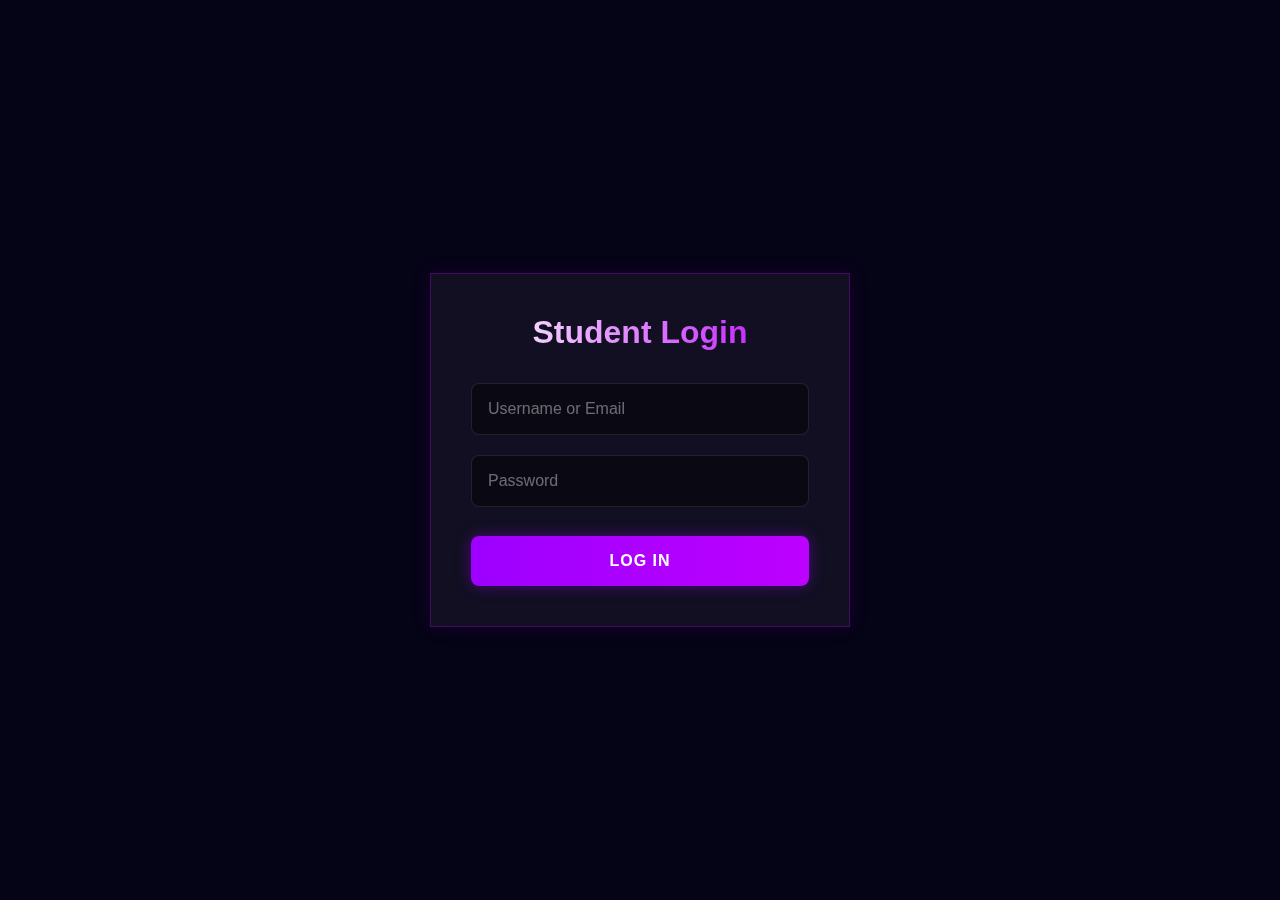
<file: index.html>
<!DOCTYPE html>
<html lang="en">
    <head>
        <meta charset="UTF-8">
        <meta name="viewport" content="width=device-width, initial-scale=1.0">
        <title>Student Dashboard</title>
        <link rel="stylesheet" href="./style/main.css">
        <link rel="stylesheet" href="./style/login.css">
        <link rel="stylesheet" href="./style/profile.css">
        <link rel="icon" type="image/png" href="./assets/logo.png">
        <script type="module" src="./js/main.js"></script>
    </head>
    <body>

        <div id="login-section" class="container hidden">
            <h1 class="studentH1">Student Login</h1>
            <form id="login-form">
                <p id="error-msg" class="hidden">Invalid Credentials</p>
                <input type="text" id="username-input" placeholder="Username or Email" required>
                <input type="password" id="password-input" placeholder="Password" required>
                <button type="submit">Log In</button>
            </form>
        </div>

        <div id="profile-section" class="container hidden" style="display: none;">
    
            <header>
                <h2 id="welcome-msg">&nbsp;</h2>
                <button id="logout-btn">Logout</button>
            </header>

            <div class="tabs">
                <button class="tab-btn active" onclick="switchTab('profile')">Profile</button>
                <button class="tab-btn" onclick="switchTab('skills')">Skills</button>
                <button class="tab-btn" onclick="switchTab('projects')">Activities</button>
                <button class="tab-btn" onclick="switchTab('graphs')">Graphs</button>
            </div>

            <div id="tab-profile" class="tab-content">
                <div id="profile-grid" class="stats-grid">
                    </div> 
            </div>

            <div id="tab-skills" class="tab-content hidden">
                <div class="card">
                    <h3>Top Technical Skills</h3>
                    <p>
                        Based on your piscine and project transactions.
                    </p>
                    <div id="skills-container">
                    </div>
                </div>
            </div>

            <div id="tab-projects" class="tab-content hidden">
                <div class="card">
                    <h3>Activities history</h3>
                    <p>
                        Your last activities.
                    </p>
                    <ul id="projects-container"></ul>
                </div>
            </div>

            <div id="tab-graphs" class="tab-content hidden">
                
                <div class="card" style="margin-bottom: 20px;">
    <div class="progressAndWhenStart">
        <h3 style="margin: 0;">XP Progression</h3>
        
        <select id="xp-range-select">
            <option value="all">Since the start</option>
            <option value="6months">Last 6 months</option>
            <option value="3months">Last 3 months</option>
            <option value="1month">Last month</option>
            <option value="1week">Last week</option>
        </select>
    </div>

    <div id="xp-chart-container" class="chart-container"></div>
    
    <div>
        <strong>About this Graph:</strong> This chart visualizes your learning velocity. 
        Steep jumps indicate large projects completed.
    </div>
</div>

                <div class="card">
                    <h3>Audit Ratio (Done vs Received)</h3>
                    <div id="audit-chart-container" class="chart-container"></div>
                    <div>
                        <strong>About this Graph:</strong> This graph shows how many audits you done and received.
                        <br>• <strong>Done:</strong> The amount of code you have reviewed for others.
                        <br>• <strong>Received:</strong> The amount of code others reviewed for you.
                        <br><em>The ratio should be above 1.0 (Green bar higher than Orange bar).</em>
                    </div>
                </div>

            </div>

        </div>
    </body>
</html>
</file>
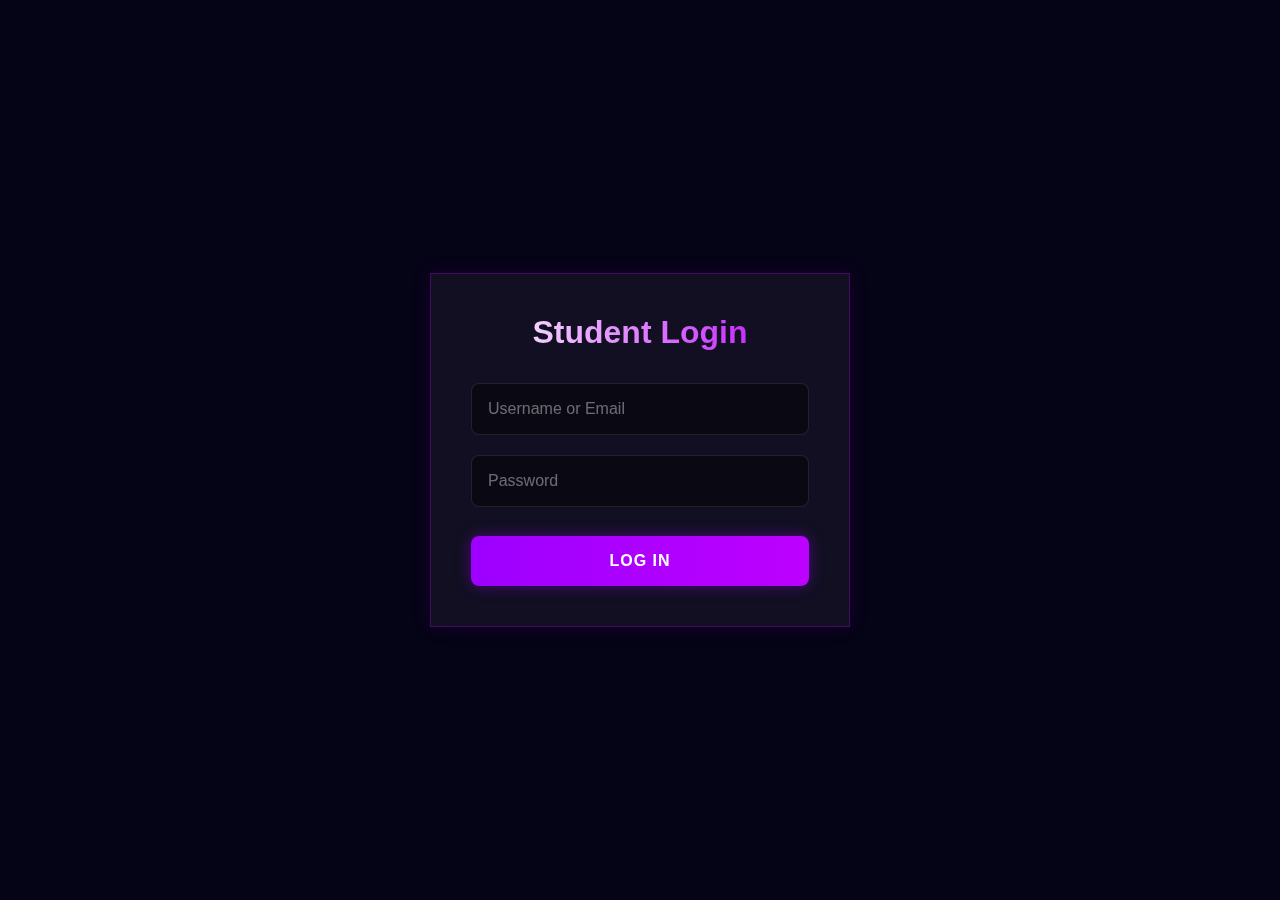
<file: graphql/index.html>
<!DOCTYPE html>
<html lang="en">
    <head>
        <meta charset="UTF-8">
        <meta name="viewport" content="width=device-width, initial-scale=1.0">
        <title>Student Dashboard</title>
        <link rel="stylesheet" href="./style/main.css">
        <link rel="stylesheet" href="./style/login.css">
        <link rel="stylesheet" href="./style/profile.css">
        <link rel="icon" type="image/png" href="./assets/logo.png">
        <script type="module" src="./js/main.js"></script>
    </head>
    <body>

        <div id="login-section" class="container hidden">
            <h1 class="studentH1">Student Login</h1>
            <form id="login-form">
                <p id="error-msg" class="hidden">Invalid Credentials</p>
                <input type="text" id="username-input" placeholder="Username or Email" required>
                <input type="password" id="password-input" placeholder="Password" required>
                <button type="submit">Log In</button>
            </form>
        </div>

        <div id="profile-section" class="container hidden" style="display: none;">
    
            <header>
                <h2 id="welcome-msg">&nbsp;</h2>
                <button id="logout-btn">Logout</button>
            </header>

            <div class="tabs">
                <button class="tab-btn active" onclick="switchTab('profile')">Profile</button>
                <button class="tab-btn" onclick="switchTab('skills')">Skills</button>
                <button class="tab-btn" onclick="switchTab('projects')">Activities</button>
                <button class="tab-btn" onclick="switchTab('graphs')">Graphs</button>
            </div>

            <div id="tab-profile" class="tab-content">
                <div id="profile-grid" class="stats-grid">
                    </div> 
            </div>

            <div id="tab-skills" class="tab-content hidden">
                <div class="card">
                    <h3>Top Technical Skills</h3>
                    <p>
                        Based on your piscine and project transactions.
                    </p>
                    <div id="skills-container">
                    </div>
                </div>
            </div>

            <div id="tab-projects" class="tab-content hidden">
                <div class="card">
                    <h3>Activities history</h3>
                    <p>
                        Your last activities.
                    </p>
                    <ul id="projects-container"></ul>
                </div>
            </div>

            <div id="tab-graphs" class="tab-content hidden">
                
                <div class="card" style="margin-bottom: 20px;">
    <div class="progressAndWhenStart">
        <h3 style="margin: 0;">XP Progression</h3>
        
        <select id="xp-range-select">
            <option value="all">Since the start</option>
            <option value="6months">Last 6 months</option>
            <option value="3months">Last 3 months</option>
            <option value="1month">Last month</option>
            <option value="1week">Last week</option>
        </select>
    </div>

    <div id="xp-chart-container" class="chart-container"></div>
    
    <div>
        <strong>About this Graph:</strong> This chart visualizes your learning velocity. 
        Steep jumps indicate large projects completed.
    </div>
</div>

                <div class="card">
                    <h3>Audit Ratio (Done vs Received)</h3>
                    <div id="audit-chart-container" class="chart-container"></div>
                    <div>
                        <strong>About this Graph:</strong> This graph shows how many audits you done and received.
                        <br>• <strong>Done:</strong> The amount of code you have reviewed for others.
                        <br>• <strong>Received:</strong> The amount of code others reviewed for you.
                        <br><em>The ratio should be above 1.0 (Green bar higher than Orange bar).</em>
                    </div>
                </div>

            </div>

        </div>
    </body>
</html>
</file>
<file: style/main.css>
:root {
    /* --- THEME COLORS (Based on your image) --- */
    --bg-dark: #050316;
    /* Deep Black/Purple */
    --bg-gradient: linear-gradient(135deg, #0f0c29, #302b63, #24243e);

    --glass-bg: rgba(255, 255, 255, 0.05);
    /* See-through white */
    --glass-border: rgba(255, 255, 255, 0.1);
    --glass-blur: 10px;

    --neon-purple: #bd00ff;
    --neon-blue: #00d4ff;
    --text-main: #ffffff;
    --text-muted: #a1a1aa;

    --border-radius: 16px;
    --shadow: 0 8px 32px 0 rgba(0, 0, 0, 0.37);
}

* {
    box-sizing: border-box;
    margin: 0;
    padding: 0;
}

body {
    font-family: 'Inter', 'Segoe UI', sans-serif;
    /* Clean font */
    background: var(--bg-dark);
    background-attachment: fixed;
    /* Keeps bg still while scrolling */
    color: var(--text-main);
    display: flex;
    justify-content: center;
    align-items: center;
    height: 100vh;
    overflow: hidden;
    /* Lock page scroll */
    padding: 20px;
}

/* --- THE GLASS WINDOW CONTAINER --- */
.container {
    background: var(--glass-bg);
    backdrop-filter: blur(var(--glass-blur));
    -webkit-backdrop-filter: blur(var(--glass-blur));
    /* Safari support */

    border: 1px solid var(--glass-border);
    box-shadow: var(--shadow);

    padding: 2.5rem;
    width: 100%;

    /* ✅ VERTICAL SCROLL LOGIC */
    max-height: 85vh;
    overflow-y: auto;
    overflow-x: hidden;

    /* Smooth appear animation */
    transition: all 0.3s ease;
    animation: floatIn 0.5s ease-out;
}

.noData {
    text-align: center;
    color: var(--text-muted);
    font-size: 1.5rem;
    font-weight: 500;
}

.xp-tooltip {
    position: absolute;
    background: rgba(15, 15, 25, 0.98);
    border: 1px solid #06b6d4;
    border-radius: 8px;
    padding: 12px 16px;
    color: #fff;
    font-size: 13px;
    pointer-events: none;
    opacity: 0;
    transition: opacity 0.2s, top 0.1s, left 0.1s;
    z-index: 1000;
    box-shadow: 0 8px 24px rgba(0, 0, 0, 0.5);
    min-width: 200px;
    display: none;
}
#welcome-msg{
    text-align: center;
}
.error-text{
    color: red;
    text-align: center;
}
@keyframes floatIn {
    from {
        opacity: 0;
        transform: translateY(20px);
    }

    to {
        opacity: 1;
        transform: translateY(0);
    }
}

/* UTILITY */
.hidden {
    display: none !important;
}

/* --- DARK MODE SCROLLBAR --- */
::-webkit-scrollbar {
    width: 8px;
    height: 8px;
}

::-webkit-scrollbar-track {
    background: rgba(0, 0, 0, 0.3);
}

::-webkit-scrollbar-thumb {
    background: rgba(189, 0, 255, 0.4);
    /* Purple tint */
}

::-webkit-scrollbar-thumb:hover {
    background: var(--neon-purple);
}
</file>
<file: style/login.css>
#login-section {
    max-width: 420px;
    margin: 0 auto; /* Centers it horizontally */
    text-align: center;
    border: 1px solid rgba(189, 0, 255, 0.3);
    box-shadow: 0 0 20px rgba(189, 0, 255, 0.1);
}

.studentH1 {
    font-size: 2rem;
    margin-bottom: 2rem;
    font-weight: 700;
    background: linear-gradient(90deg, #fff, #bd00ff);
    -webkit-background-clip: text;
    -webkit-text-fill-color: transparent;
}

#login-form {
    display: flex;
    flex-direction: column;
    gap: 1.2rem;
}

/* --- DARK INPUT SLOTS --- */
#login-form input {
    padding: 1rem;
    background: rgba(0, 0, 0, 0.4);
    border: 1px solid rgba(255, 255, 255, 0.1);
    border-radius: 8px;
    color: white;
    font-size: 1rem;
    outline: none;
    transition: all 0.3s ease;
}

#login-form input::placeholder {
    color: rgba(255, 255, 255, 0.4);
}

#login-form input:focus {
    border-color: var(--neon-purple);
    box-shadow: 0 0 10px rgba(189, 0, 255, 0.3);
    background: rgba(0, 0, 0, 0.6);
}

/* --- NEON BUTTON --- */
#login-form button {
    padding: 1rem;
    margin-top: 10px;
    background: linear-gradient(90deg, #9d00ff, #bd00ff);
    color: white;
    border: none;
    font-size: 1rem;
    font-weight: bold;
    border-radius: 8px;
    cursor: pointer;
    text-transform: uppercase;
    letter-spacing: 1px;
    transition: all 0.3s ease;
    box-shadow: 0 0 15px rgba(157, 0, 255, 0.4);
}

#login-form button:hover {
    transform: translateY(-2px);
    box-shadow: 0 0 25px rgba(189, 0, 255, 0.8);
}

/* --- ERROR & SPINNER --- */
#error-msg {
    color: #ff6b6b;
    background: rgba(255, 0, 0, 0.1);
    border: 1px solid rgba(255, 0, 0, 0.2);
    padding: 10px;
    border-radius: 6px;
    font-size: 0.9rem;
    min-height: 40px;
    display: flex;
    justify-content: center;
    align-items: center;
}

.loading-container {
    display: flex;
    justify-content: center;
    gap: 10px;
    color: #ccc;
}

.spinner {
    width: 20px;
    height: 20px;
    border: 3px solid rgba(255,255,255,0.1);
    border-top: 3px solid var(--neon-purple);
    border-radius: 50%;
    animation: spin 1s linear infinite;
}

@keyframes spin { 0% {transform: rotate(0deg);} 100% {transform: rotate(360deg);} }

/* Mobile Response */
@media (max-width: 600px) {
    #login-section {
        border: none;
        box-shadow: none;
        background: transparent;
        backdrop-filter: none;
    }
}
</file>
<file: style/profile.css>
/* --- HEADER --- */
header {
    display: flex;
    flex-direction: row;
    align-items: center;

    justify-content: space-between; 
    
    margin-bottom: 25px;
    width: 100%;
}

header h2 {
    font-size: 1.5rem;
    font-weight: 600;
    margin: 0;
}

#logout-btn {
    padding: 8px 16px;
    background: rgba(255, 50, 50, 0.2);
    border: 1px solid rgba(255, 50, 50, 0.4);
    color: #ff6b6b;
    cursor: pointer;
    transition: 0.2s;
    white-space: nowrap; /* Prevents text wrapping */
}

#logout-btn:hover {
    background: rgba(255, 50, 50, 0.4);
    color: white;
}
/* --- TABS (Neon Underline + NO SCROLLBAR) --- */
.tabs {
    display: flex;
    border-bottom: 1px solid rgba(255,255,255,0.1);
    margin-bottom: 25px;
    gap: 15px;
    
    /* Allow scrolling but hide the ugly bar */
    overflow-x: auto;
    -ms-overflow-style: none;  /* IE and Edge */
    scrollbar-width: none;  /* Firefox */
}

/* Hide scrollbar for Chrome, Safari and Opera */
.tabs::-webkit-scrollbar {
    display: none;
}

.tab-btn {
    background: none;
    border: none;
    padding: 12px 20px;
    font-size: 1rem;
    color: var(--text-muted);
    cursor: pointer;
    position: relative;
    transition: 0.3s;
    white-space: nowrap; /* Keep buttons on one line */
}

.tab-btn:hover {
    color: white;
}

.tab-btn.active {
    color: var(--neon-purple);
    font-weight: bold;
}

/* Glowing Line under active tab */
.tab-btn.active::after {
    content: '';
    position: absolute;
    bottom: -1px;
    left: 0;
    width: 100%;
    height: 3px;
    background: var(--neon-purple);
    box-shadow: 0 -2px 10px var(--neon-purple);
}

/* --- CONTENT FADE IN --- */
.tab-content {
    animation: fadeIn 0.4s ease;
    /* Default (Mobile): Stack items vertically */
    display: flex;
    flex-direction: column;
    gap: 20px;
}

@keyframes fadeIn { 
    from {opacity: 0; transform: translateY(10px);} 
    to {opacity: 1; transform: translateY(0);} 
}
.stat-card{
    border: 1px solid rgba(189, 0, 255, 0.4);
    background-color: rgba(189, 0, 255, 0.15);
}
.stat-card:hover{
    background: rgba(187, 0, 255, 0.342);
}
.projnameskill{
    color: rgba(187, 0, 255, 0.905);
}
/* --- GRID LAYOUT --- */
.stats-grid {
    display: grid;
    grid-template-columns: 1fr;
    gap: 0.3em;

    margin-bottom: 0.7em;
}

.stat-label{
    color: var(--text-muted);
    font-size: 1rem;
    font-weight: 600;
}

.stat-value{
    font-size: 1.2rem;
    font-weight: 700;
}
/* --- GLASS CARDS --- */
.card {
    background: rgba(255, 255, 255, 0.03);
    border: 1px solid rgba(255, 255, 255, 0.08);
    padding: 0.7rem;
    text-align: center;
    transition: 0.3s;

    display: flex;
    flex-direction: column;
    justify-content: center;
}

.card:hover {
    background: rgba(255, 255, 255, 0.06);
    border-color: rgba(189, 0, 255, 0.3);
    transform: translateY(-2px);
}

.card h3 {
    font-size: 1rem;
    text-transform: uppercase;
    letter-spacing: 1px;
    color: var(--text-muted);
    margin-bottom: 0.3rem;
}
.progressAndWhenStart{
    display: flex; 
    justify-content: space-between; 
    align-items: center; 
    margin-bottom: 15px;
}

#skills-container, #projects-container {
    margin-top: 2rem;
    max-height: 30rem;
    overflow-y: auto;
}

/* --- NEON SKILL TAGS --- */
.skill-tag {
    background: rgba(189, 0, 255, 0.15);
    border: 1px solid rgba(189, 0, 255, 0.4);
    color: #e0aaff;
    padding: 6px 14px;
    font-size: 0.85rem;
    font-weight: 600;
    box-shadow: 0 0 10px rgba(189, 0, 255, 0.1);
    cursor: pointer;
}
.skill-tag:hover{
    background: rgba(187, 0, 255, 0.342);
}
/* --- PROJECT LIST ITEMS --- */
#projects-container li {
    background: rgba(189, 0, 255, 0.15);
    border: 1px solid rgba(189, 0, 255, 0.4);
    padding: 0.4rem 1rem;
    margin-bottom: 0.2rem;
    transition: 0.2s;
}
#projects-container li:hover {
    background: rgba(187, 0, 255, 0.342);
}

/* --- GRAPHS --- */
.chart-container {
    width: 100%;
    margin-bottom: 1rem;
}

/* -- SELECT --*/
#xp-range-select {
    background: rgba(189, 0, 255, 0.15);
    color: var(--text-white);
    border: none; 
    padding: 0.2rem;
    cursor: pointer;
    transition: all 0.2s ease;
    font-size: 0.9rem;
}
#xp-range-select:hover {
    background: rgba(189, 0, 255, 0.25);
    border-color: rgba(189, 0, 255, 0.5);
}
#xp-range-select:focus {
    background: rgba(189, 0, 255, 0.3);
}
#xp-range-select option {
    background-color: #1a1a2e;
    color: var(--text-white);
    padding: 10px;
}
.ratioUnderAuditGraph{
    font-weight: 700;
}

.skills-grid{
    display: flex;
    flex-wrap: wrap;
    overflow: hidden;
    gap: 0.2em;
    width: fit-content;
    margin-bottom: 0.9em;
}
.project-panel {
  height: auto;
  max-height: 20em;
  overflow-y: auto;
}
.project-item{
    background-color: rgba(189, 0, 255, 0.15);
    margin-bottom: 0.2em;
    border: 1px solid rgba(189, 0, 255, 0.4);
}
.project-item:hover{
    background-color: rgba(189, 0, 255, 0.25);
}
/* --- RESPONSIVE --- */
@media (max-width: 720px) {
    body { padding: 10px; }
    
    .container {
        padding: 1.5rem;
        max-height: 95vh;
    }

    header {
        flex-direction: column;
        gap: 15px;
    }
}

@media (min-width: 1024px) {
    body { 
        padding: 5rem; 
    }
    #dashboard-layout{
        width: 70%;
    }
}


@media (min-width: 800px) {
    .stats-grid {
        grid-template-columns: repeat(3, 1fr);
    }

    .tab-content > .stats-grid,
    .tab-content > .card:only-child {
        grid-column: span 2;
    }
}

@media (max-width: 400px) {
.progressAndWhenStart{
    flex-direction: column;
    gap: 0.6rem;
}
}
</file>
<file: graphql/style/main.css>
:root {
    /* --- THEME COLORS (Based on your image) --- */
    --bg-dark: #050316;
    /* Deep Black/Purple */
    --bg-gradient: linear-gradient(135deg, #0f0c29, #302b63, #24243e);

    --glass-bg: rgba(255, 255, 255, 0.05);
    /* See-through white */
    --glass-border: rgba(255, 255, 255, 0.1);
    --glass-blur: 10px;

    --neon-purple: #bd00ff;
    --neon-blue: #00d4ff;
    --text-main: #ffffff;
    --text-muted: #a1a1aa;

    --border-radius: 16px;
    --shadow: 0 8px 32px 0 rgba(0, 0, 0, 0.37);
}

* {
    box-sizing: border-box;
    margin: 0;
    padding: 0;
}

body {
    font-family: 'Inter', 'Segoe UI', sans-serif;
    /* Clean font */
    background: var(--bg-dark);
    background-attachment: fixed;
    /* Keeps bg still while scrolling */
    color: var(--text-main);
    display: flex;
    justify-content: center;
    align-items: center;
    height: 100vh;
    overflow: hidden;
    /* Lock page scroll */
    padding: 20px;
}

/* --- THE GLASS WINDOW CONTAINER --- */
.container {
    background: var(--glass-bg);
    backdrop-filter: blur(var(--glass-blur));
    -webkit-backdrop-filter: blur(var(--glass-blur));
    /* Safari support */

    border: 1px solid var(--glass-border);
    box-shadow: var(--shadow);

    padding: 2.5rem;
    width: 100%;

    /* ✅ VERTICAL SCROLL LOGIC */
    max-height: 85vh;
    overflow-y: auto;
    overflow-x: hidden;

    /* Smooth appear animation */
    transition: all 0.3s ease;
    animation: floatIn 0.5s ease-out;
}

.noData {
    text-align: center;
    color: var(--text-muted);
    font-size: 1.5rem;
    font-weight: 500;
}

.xp-tooltip {
    position: absolute;
    background: rgba(15, 15, 25, 0.98);
    border: 1px solid #06b6d4;
    border-radius: 8px;
    padding: 12px 16px;
    color: #fff;
    font-size: 13px;
    pointer-events: none;
    opacity: 0;
    transition: opacity 0.2s, top 0.1s, left 0.1s;
    z-index: 1000;
    box-shadow: 0 8px 24px rgba(0, 0, 0, 0.5);
    min-width: 200px;
    display: none;
}
#welcome-msg{
    text-align: center;
}
.error-text{
    color: red;
    text-align: center;
}
@keyframes floatIn {
    from {
        opacity: 0;
        transform: translateY(20px);
    }

    to {
        opacity: 1;
        transform: translateY(0);
    }
}

/* UTILITY */
.hidden {
    display: none !important;
}

/* --- DARK MODE SCROLLBAR --- */
::-webkit-scrollbar {
    width: 8px;
    height: 8px;
}

::-webkit-scrollbar-track {
    background: rgba(0, 0, 0, 0.3);
}

::-webkit-scrollbar-thumb {
    background: rgba(189, 0, 255, 0.4);
    /* Purple tint */
}

::-webkit-scrollbar-thumb:hover {
    background: var(--neon-purple);
}
</file>
<file: graphql/style/login.css>
#login-section {
    max-width: 420px;
    margin: 0 auto; /* Centers it horizontally */
    text-align: center;
    border: 1px solid rgba(189, 0, 255, 0.3);
    box-shadow: 0 0 20px rgba(189, 0, 255, 0.1);
}

.studentH1 {
    font-size: 2rem;
    margin-bottom: 2rem;
    font-weight: 700;
    background: linear-gradient(90deg, #fff, #bd00ff);
    -webkit-background-clip: text;
    -webkit-text-fill-color: transparent;
}

#login-form {
    display: flex;
    flex-direction: column;
    gap: 1.2rem;
}

/* --- DARK INPUT SLOTS --- */
#login-form input {
    padding: 1rem;
    background: rgba(0, 0, 0, 0.4);
    border: 1px solid rgba(255, 255, 255, 0.1);
    border-radius: 8px;
    color: white;
    font-size: 1rem;
    outline: none;
    transition: all 0.3s ease;
}

#login-form input::placeholder {
    color: rgba(255, 255, 255, 0.4);
}

#login-form input:focus {
    border-color: var(--neon-purple);
    box-shadow: 0 0 10px rgba(189, 0, 255, 0.3);
    background: rgba(0, 0, 0, 0.6);
}

/* --- NEON BUTTON --- */
#login-form button {
    padding: 1rem;
    margin-top: 10px;
    background: linear-gradient(90deg, #9d00ff, #bd00ff);
    color: white;
    border: none;
    font-size: 1rem;
    font-weight: bold;
    border-radius: 8px;
    cursor: pointer;
    text-transform: uppercase;
    letter-spacing: 1px;
    transition: all 0.3s ease;
    box-shadow: 0 0 15px rgba(157, 0, 255, 0.4);
}

#login-form button:hover {
    transform: translateY(-2px);
    box-shadow: 0 0 25px rgba(189, 0, 255, 0.8);
}

/* --- ERROR & SPINNER --- */
#error-msg {
    color: #ff6b6b;
    background: rgba(255, 0, 0, 0.1);
    border: 1px solid rgba(255, 0, 0, 0.2);
    padding: 10px;
    border-radius: 6px;
    font-size: 0.9rem;
    min-height: 40px;
    display: flex;
    justify-content: center;
    align-items: center;
}

.loading-container {
    display: flex;
    justify-content: center;
    gap: 10px;
    color: #ccc;
}

.spinner {
    width: 20px;
    height: 20px;
    border: 3px solid rgba(255,255,255,0.1);
    border-top: 3px solid var(--neon-purple);
    border-radius: 50%;
    animation: spin 1s linear infinite;
}

@keyframes spin { 0% {transform: rotate(0deg);} 100% {transform: rotate(360deg);} }

/* Mobile Response */
@media (max-width: 600px) {
    #login-section {
        border: none;
        box-shadow: none;
        background: transparent;
        backdrop-filter: none;
    }
}
</file>
<file: graphql/style/profile.css>
/* --- HEADER --- */
header {
    display: flex;
    flex-direction: row;
    align-items: center;

    justify-content: space-between; 
    
    margin-bottom: 25px;
    width: 100%;
}

header h2 {
    font-size: 1.5rem;
    font-weight: 600;
    margin: 0;
}

#logout-btn {
    padding: 8px 16px;
    background: rgba(255, 50, 50, 0.2);
    border: 1px solid rgba(255, 50, 50, 0.4);
    color: #ff6b6b;
    cursor: pointer;
    transition: 0.2s;
    white-space: nowrap; /* Prevents text wrapping */
}

#logout-btn:hover {
    background: rgba(255, 50, 50, 0.4);
    color: white;
}
/* --- TABS (Neon Underline + NO SCROLLBAR) --- */
.tabs {
    display: flex;
    border-bottom: 1px solid rgba(255,255,255,0.1);
    margin-bottom: 25px;
    gap: 15px;
    
    /* Allow scrolling but hide the ugly bar */
    overflow-x: auto;
    -ms-overflow-style: none;  /* IE and Edge */
    scrollbar-width: none;  /* Firefox */
}

/* Hide scrollbar for Chrome, Safari and Opera */
.tabs::-webkit-scrollbar {
    display: none;
}

.tab-btn {
    background: none;
    border: none;
    padding: 12px 20px;
    font-size: 1rem;
    color: var(--text-muted);
    cursor: pointer;
    position: relative;
    transition: 0.3s;
    white-space: nowrap; /* Keep buttons on one line */
}

.tab-btn:hover {
    color: white;
}

.tab-btn.active {
    color: var(--neon-purple);
    font-weight: bold;
}

/* Glowing Line under active tab */
.tab-btn.active::after {
    content: '';
    position: absolute;
    bottom: -1px;
    left: 0;
    width: 100%;
    height: 3px;
    background: var(--neon-purple);
    box-shadow: 0 -2px 10px var(--neon-purple);
}

/* --- CONTENT FADE IN --- */
.tab-content {
    animation: fadeIn 0.4s ease;
    /* Default (Mobile): Stack items vertically */
    display: flex;
    flex-direction: column;
    gap: 20px;
}

@keyframes fadeIn { 
    from {opacity: 0; transform: translateY(10px);} 
    to {opacity: 1; transform: translateY(0);} 
}
.stat-card{
    border: 1px solid rgba(189, 0, 255, 0.4);
    background-color: rgba(189, 0, 255, 0.15);
}
.stat-card:hover{
    background: rgba(187, 0, 255, 0.342);
}
.projnameskill{
    color: rgba(187, 0, 255, 0.905);
}
/* --- GRID LAYOUT --- */
.stats-grid {
    display: grid;
    grid-template-columns: 1fr;
    gap: 0.3em;

    margin-bottom: 0.7em;
}

.stat-label{
    color: var(--text-muted);
    font-size: 1rem;
    font-weight: 600;
}

.stat-value{
    font-size: 1.2rem;
    font-weight: 700;
}
/* --- GLASS CARDS --- */
.card {
    background: rgba(255, 255, 255, 0.03);
    border: 1px solid rgba(255, 255, 255, 0.08);
    padding: 0.7rem;
    text-align: center;
    transition: 0.3s;

    display: flex;
    flex-direction: column;
    justify-content: center;
}

.card:hover {
    background: rgba(255, 255, 255, 0.06);
    border-color: rgba(189, 0, 255, 0.3);
    transform: translateY(-2px);
}

.card h3 {
    font-size: 1rem;
    text-transform: uppercase;
    letter-spacing: 1px;
    color: var(--text-muted);
    margin-bottom: 0.3rem;
}
.progressAndWhenStart{
    display: flex; 
    justify-content: space-between; 
    align-items: center; 
    margin-bottom: 15px;
}

#skills-container, #projects-container {
    margin-top: 2rem;
    max-height: 30rem;
    overflow-y: auto;
}

/* --- NEON SKILL TAGS --- */
.skill-tag {
    background: rgba(189, 0, 255, 0.15);
    border: 1px solid rgba(189, 0, 255, 0.4);
    color: #e0aaff;
    padding: 6px 14px;
    font-size: 0.85rem;
    font-weight: 600;
    box-shadow: 0 0 10px rgba(189, 0, 255, 0.1);
    cursor: pointer;
}
.skill-tag:hover{
    background: rgba(187, 0, 255, 0.342);
}
/* --- PROJECT LIST ITEMS --- */
#projects-container li {
    background: rgba(189, 0, 255, 0.15);
    border: 1px solid rgba(189, 0, 255, 0.4);
    padding: 0.4rem 1rem;
    margin-bottom: 0.2rem;
    transition: 0.2s;
}
#projects-container li:hover {
    background: rgba(187, 0, 255, 0.342);
}

/* --- GRAPHS --- */
.chart-container {
    width: 100%;
    margin-bottom: 1rem;
}

/* -- SELECT --*/
#xp-range-select {
    background: rgba(189, 0, 255, 0.15);
    color: var(--text-white);
    border: none; 
    padding: 0.2rem;
    cursor: pointer;
    transition: all 0.2s ease;
    font-size: 0.9rem;
}
#xp-range-select:hover {
    background: rgba(189, 0, 255, 0.25);
    border-color: rgba(189, 0, 255, 0.5);
}
#xp-range-select:focus {
    background: rgba(189, 0, 255, 0.3);
}
#xp-range-select option {
    background-color: #1a1a2e;
    color: var(--text-white);
    padding: 10px;
}
.ratioUnderAuditGraph{
    font-weight: 700;
}

.skills-grid{
    display: flex;
    flex-wrap: wrap;
    overflow: hidden;
    gap: 0.2em;
    width: fit-content;
    margin-bottom: 0.9em;
}
.project-panel {
  height: auto;
  max-height: 20em;
  overflow-y: auto;
}
.project-item{
    background-color: rgba(189, 0, 255, 0.15);
    margin-bottom: 0.2em;
    border: 1px solid rgba(189, 0, 255, 0.4);
}
.project-item:hover{
    background-color: rgba(189, 0, 255, 0.25);
}
/* --- RESPONSIVE --- */
@media (max-width: 720px) {
    body { padding: 10px; }
    
    .container {
        padding: 1.5rem;
        max-height: 95vh;
    }

    header {
        flex-direction: column;
        gap: 15px;
    }
}

@media (min-width: 1024px) {
    body { 
        padding: 5rem; 
    }
    #profile-section{
        width: 70%;
    }
}


@media (min-width: 800px) {
    .stats-grid {
        grid-template-columns: repeat(3, 1fr);
    }

    .tab-content > .stats-grid,
    .tab-content > .card:only-child {
        grid-column: span 2;
    }
}

@media (max-width: 400px) {
.progressAndWhenStart{
    flex-direction: column;
    gap: 0.6rem;
}
}
</file>
